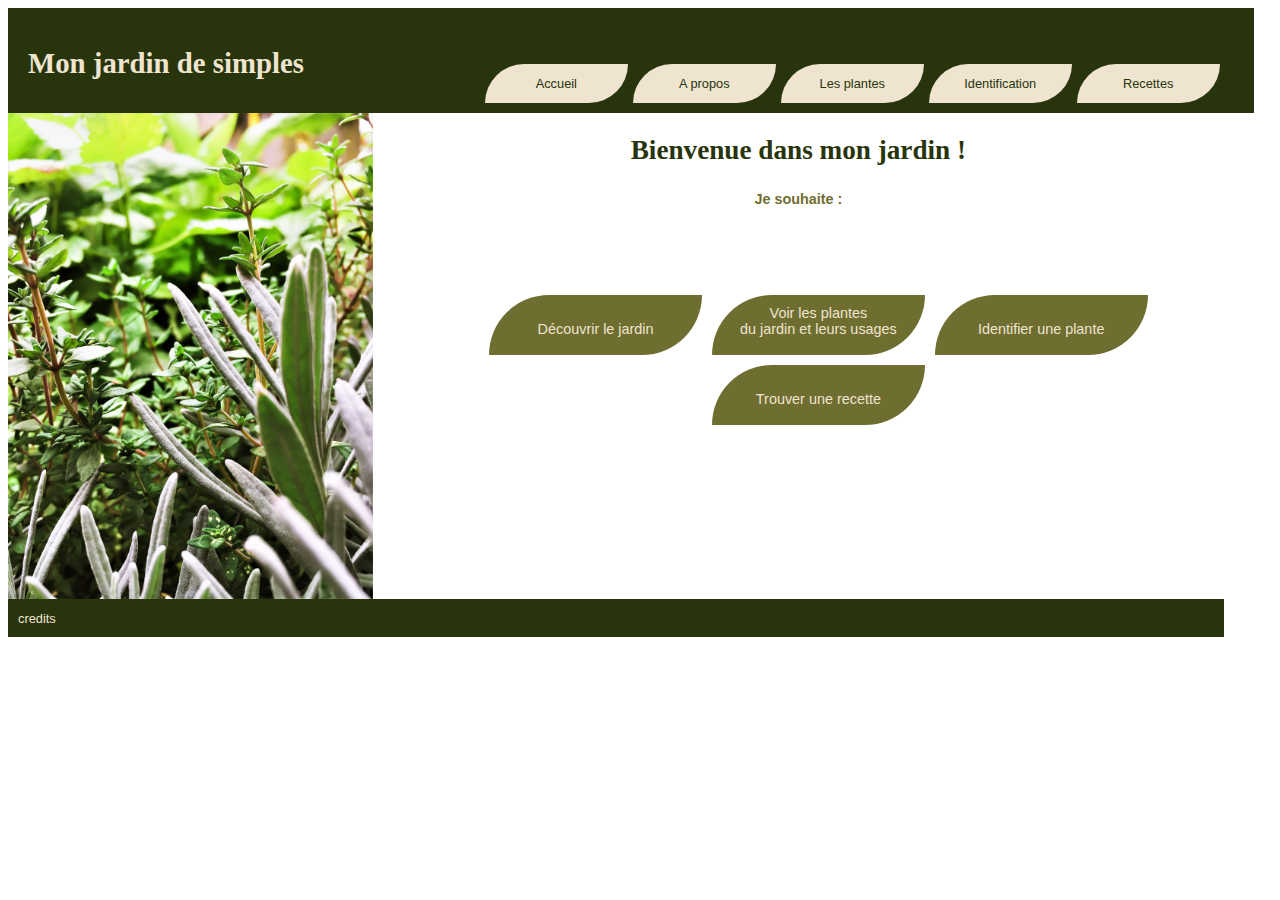
<file: index.html>
<!DOCTYPE html>
<html lang="fr">
    <head>
        <meta charset="utf-8"/>
        <meta name="viewport" content="width=device-width, initial-scale=1.0">
        <title>Accueil - Mon jardin de simples</title>
        <link href="style.css" rel="stylesheet"> 
        <link href="style-accueil.css" rel="stylesheet">
        <link rel="preconnect" href="https://fonts.googleapis.com">
        <link rel="preconnect" href="https://fonts.gstatic.com" crossorigin>
        <link href="https://fonts.googleapis.com/css2?family=Homemade+Apple&family=Manrope:wght@200;300;400;500;600;700;800&family=Montserrat:ital,wght@0,100;0,400;0,500;0,600;0,800;1,100;1,400;1,500;1,600;1,800&display=swap" rel="stylesheet">
        
    </head>
    
    
    <body>
        <header>
            <h1>Mon jardin de simples</h1>
            <div>
            <nav class="lien-header">
            <a class="liste-boutons-header" href="index.html">Accueil</a>
            <a class="liste-boutons-header" href="a-propos.html">A propos</a>
            <a class="liste-boutons-header" href="liste-des-plantes.html">Les plantes</a>
            <a class="liste-boutons-header" href="identification-visuelle.html">Identification</a>
            <a class="liste-boutons-header" href="recettes-simples.html">Recettes</a>
            </nav></div>
    </header>
        
       <section class="container-horizontal"> 
        <img class="image-gauche" src="images/lisa-plantes.jpg">
        <div class="block-vertical">
        <a href="a-propos.html" class="bienvenue"><h2>Bienvenue dans mon jardin !</h2></a>
        <p class="p-accueil"><strong>Je souhaite :</strong></p>
        <ul class="liste-boutons">
            <li class="boutons"><a href="a-propos.html"
                target="_blank" rel="noopener" rem="noreferrer"> <br>Découvrir le jardin </a>
            </li>
            <li class="boutons">
            <a href="liste-des-plantes.html"
            target="_blank" rel="noopener" rem="noreferrer">Voir les plantes <br> du jardin et leurs usages</a>
            </li>
            <li class="boutons">
            <a href="identification-visuelle.html"
            target="_blank" rel="noopener" rem="noreferrer"> <br>Identifier une plante</a>
            </li>
            <li class="boutons">
            <a href="recettes-simples.html"
            target="_blank" rel="noopener" rem="noreferrer"> <br>Trouver une recette</a>
            </li></ul></div>
        </section>


        <footer>
            <a class="credits" href=credits.html>credits</a>
        </footer>
    </body>
    
</html>
</file>
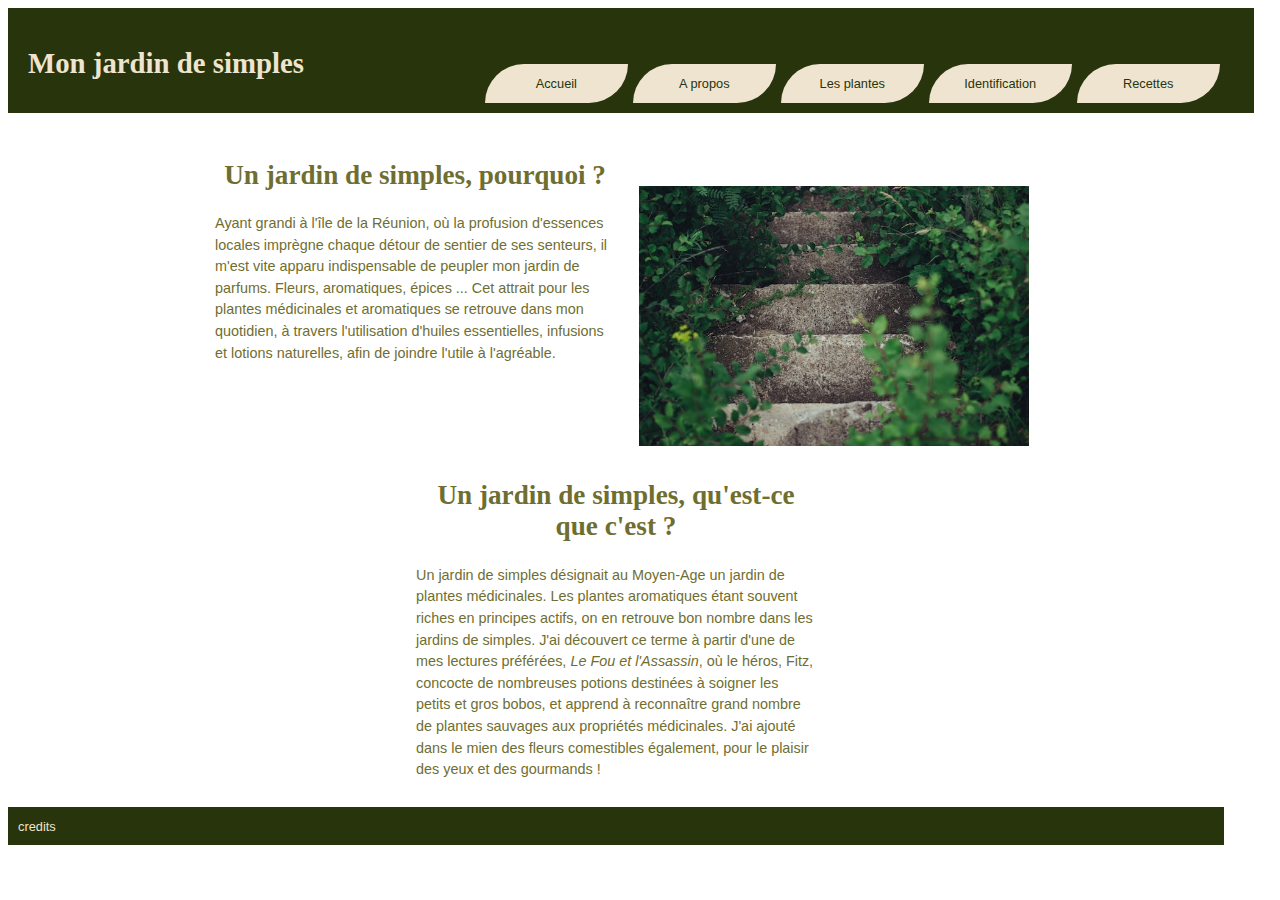
<file: a-propos.html>
<!DOCTYPE html>
<html lang="fr">
    <head>
        <meta charset="utf-8"/>
        <meta name="viewport" content="width=device-width, initial-scale=1.0">
        <title>A propos - Mon jardin de simples</title>
        <link href="style.css" rel="stylesheet"> 
        <link href="style-a-propos.css" rel="stylesheet">
        <link rel="preconnect" href="https://fonts.googleapis.com">
        <link rel="preconnect" href="https://fonts.gstatic.com" crossorigin>
        <link href="https://fonts.googleapis.com/css2?family=Homemade+Apple&family=Manrope:wght@200;300;400;500;600;700;800&family=Montserrat:ital,wght@0,100;0,400;0,500;0,600;0,800;1,100;1,400;1,500;1,600;1,800&display=swap" rel="stylesheet">
        
    </head>
    
        
    <body>
        <header>
            <h1>Mon jardin de simples</h1>
            <div>
            <nav class="lien-header">
            <a class="liste-boutons-header" href="index.html">Accueil</a>
            <a class="liste-boutons-header" href="a-propos.html">A propos</a>
            <a class="liste-boutons-header" href="liste-des-plantes.html">Les plantes</a>
            <a class="liste-boutons-header" href="identification-visuelle.html">Identification</a>
            <a class="liste-boutons-header" href="recettes-simples.html">Recettes</a>
            </nav></div>
        </header>


        <main><div class="conteneur-blocs">
                <div class="bloc">
                <h2>
                Un jardin de simples, pourquoi ?
                </h2>
                <p>
                Ayant grandi à l'île de la Réunion, où la profusion d'essences locales imprègne chaque détour de sentier de ses senteurs, 
                il m'est vite apparu indispensable de peupler mon jardin de parfums. Fleurs, aromatiques, épices ... 
                Cet attrait pour les plantes médicinales et aromatiques se retrouve dans mon quotidien, à travers l'utilisation 
                d'huiles essentielles, infusions et lotions naturelles, afin de joindre l'utile à l'agréable. 
                </p>
            </div>
            <img class="bloc, image-apropos" src="images/jardin-petit.jpg">
            <div class="bloc">
                    <h2>
                    Un jardin de simples, qu'est-ce que c'est ?
                    </h2>
                    <p> Un jardin de simples désignait au Moyen-Age un jardin de plantes médicinales. Les plantes aromatiques étant 
                    souvent riches en principes actifs, on en retrouve bon nombre dans les jardins de simples. J'ai découvert ce 
                    terme à partir d'une de mes lectures préférées, <em>Le Fou et l'Assassin</em>, où le héros, Fitz, concocte de 
                    nombreuses potions destinées à soigner les petits et gros bobos, et apprend à reconnaître grand nombre de plantes 
                    sauvages aux propriétés médicinales.
                    J'ai ajouté dans le mien des fleurs comestibles également, pour le plaisir des yeux et des gourmands !
                    </p>
                                    
            </div></div>
            
        </main>  
        
        <footer>
            <a class="credits" href=credits.html>credits</a>
        </footer>
    
    </body>

   
</html>
</file>
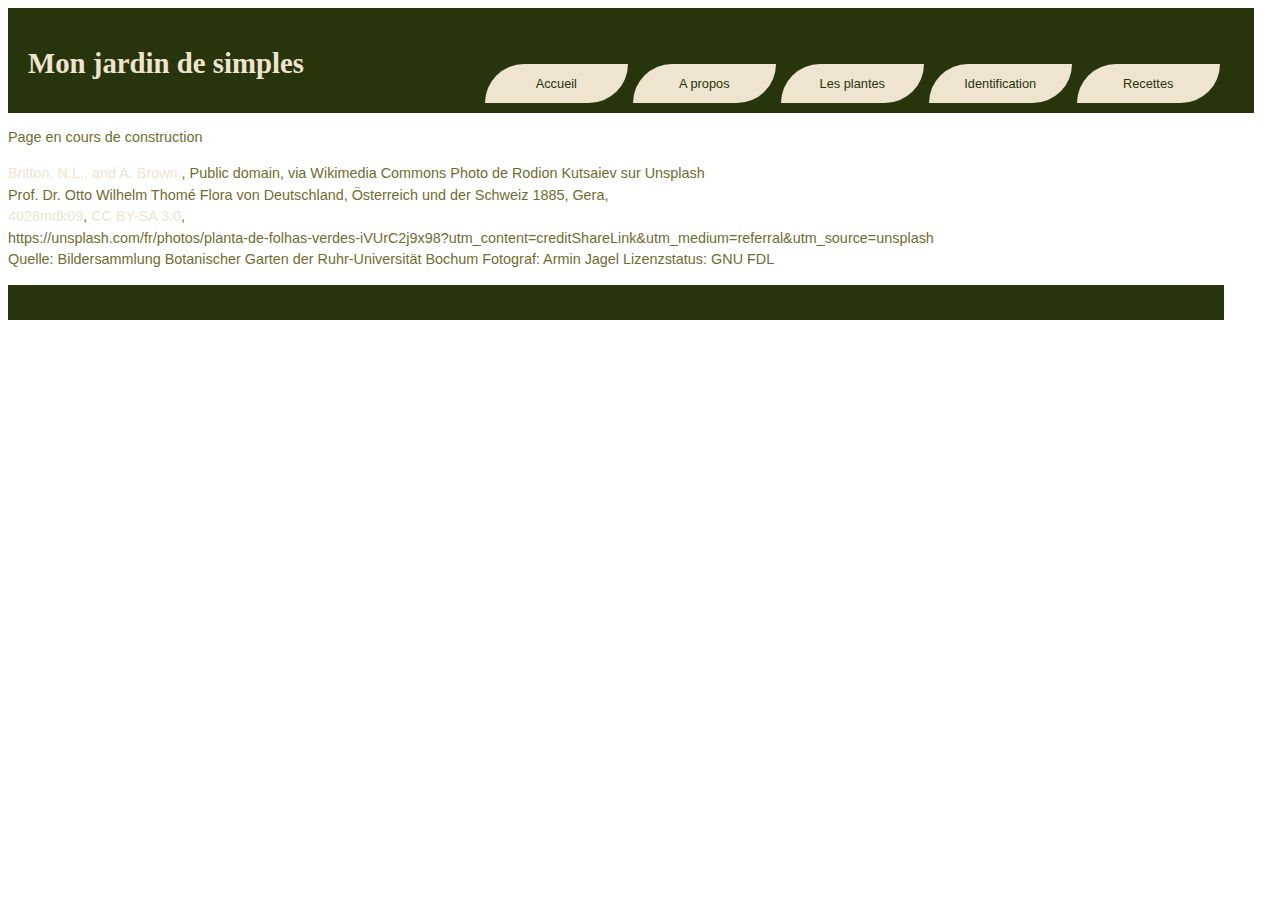
<file: credits.html>
<!DOCTYPE html>
<html lang="fr">
    <head>
        <meta charset="utf-8"/>
        <meta name="viewport" content="width=device-width, initial-scale=1.0">
        <title>Accueil - Mon jardin de simples</title>
        <link href="style.css" rel="stylesheet"> 
        <link rel="preconnect" href="https://fonts.googleapis.com">
        <link rel="preconnect" href="https://fonts.gstatic.com" crossorigin>
        <link href="https://fonts.googleapis.com/css2?family=Homemade+Apple&family=Manrope:wght@200;300;400;500;600;700;800&family=Montserrat:ital,wght@0,100;0,400;0,500;0,600;0,800;1,100;1,400;1,500;1,600;1,800&display=swap" rel="stylesheet">
        
    </head>
    
  
    <body>

        <header>
            <h1>Mon jardin de simples</h1>
            <div>
            <nav class="lien-header">
            <a class="liste-boutons-header" href="index.html">Accueil</a>
            <a class="liste-boutons-header" href="a-propos.html">A propos</a>
            <a class="liste-boutons-header" href="liste-des-plantes.html">Les plantes</a>
            <a class="liste-boutons-header" href="identification-visuelle.html">Identification</a>
            <a class="liste-boutons-header" href="recettes-simples.html">Recettes</a>
            </nav></div>
    </header>

        <p>Page en cours de construction</p>
        <p> <a href="https://commons.wikimedia.org/wiki/File:Aronia_melanocarpa_(Michx.)_Elliott.tiff">Britton, N.L., and A. Brown.</a>, Public domain, via Wikimedia Commons
            Photo de Rodion Kutsaiev sur Unsplash <br>
            Prof. Dr. Otto Wilhelm Thomé Flora von Deutschland, Österreich und der Schweiz 1885, Gera, <br>
            <a href="https://commons.wikimedia.org/wiki/File:Schwarze_Apfelbeere_Hesepe_2010.jpg">4028mdk09</a>, <a href="https://creativecommons.org/licenses/by-sa/3.0">CC BY-SA 3.0</a>, <br>
            https://unsplash.com/fr/photos/planta-de-folhas-verdes-iVUrC2j9x98?utm_content=creditShareLink&utm_medium=referral&utm_source=unsplash <br>
            Quelle: Bildersammlung Botanischer Garten der Ruhr-Universität Bochum
Fotograf: Armin Jagel
Lizenzstatus: GNU FDL


        </p>
        <footer>
            <p></p>
        </footer>
        </body>
    

</html>
</file>
<file: style.css>
html {
    font-size: 16px;
}

header{
    background-color: #28340B;
    padding: 20px 10px 10px 20px;
    width:100%;
   
}
body { 
    font-family:'Euphemia', sans-serif;
    color:#6F6E31;
    font-size: 16px;
    width: 95%;
}


h1{
    font-family: 'Homemade Apple', cursive ;
    text-align:start;
    font-size: 1.8rem;
    color:#EFE4CF;
}
h2{
    font-family: 'Homemade Apple', cursive ;
    text-align: center;
    font-size: 1.7rem;
}
h3{
    border-bottom:solid  #28340B;
    font-family: 'Homemade Apple', cursive ;
    font-size: 1.2rem;
}
p{
    font-size : 0.9rem;
    line-height: 150%;
}
li{
    font-size: 0.9rem;
}

a{
    color:#EFE4CF ;
    text-decoration :none;
}
figcaption{
    font-size: 0.6rem;
    max-width: 300px;
}
img{
    flex-basis: 30%;
}

footer{
    background-color: #28340B;
    padding: 10px;
}

.lien-header{
    display:flex;
    justify-content: right;
    gap : 5px;
    font-size: 0.8rem;
    margin-right: 2%;
}

.liste-boutons-header{
    background-color: #EFE4CF;
    width: 10%;
    padding: 1% ;
    border-radius: 170px 0 170px 0;
    color: #28340B;
    text-align: center;
    margin-top: -3%;
}
.liste-boutons-header:hover {
    background-color: #6F6E31;
}
a:hover {
    font-weight: bold;
    color:#EFE4CF;
  }



.credits{
    color:#EFE4CF;
    font-size : 0.8rem;
    text-align : end;
    margin-right : 3%;
}


@media only screen and (max-width: 768px) {
    html{
        font-size: 10px;
    }
    header {
        padding: 20px 5px 0 5px; 
    }
    .lien-header{
        font-size: 0.6rem;
    }

}
@viewport {
    width: device-width;
    zoom: 1; 
 }
</file>
<file: style-accueil.css>
.p-accueil{
    text-align: center;
}

.bienvenue{
    color:#28340B 
}
.bienvenue:hover {
    
    color:#A18748 
}
.image-gauche{
max-width: 30%;
height:fit-content;
}

.container-horizontal {
    display: flex;
}

.block-vertical{
    width: 70%;
}

.liste-boutons{
    display:flex;
    flex-direction: row;
    flex-wrap: wrap;    
    align-content: space-between 50px;
    gap : 3%;
    justify-content: center;
    font-size: 0.8rem;
    margin-top: 10%;
    gap: 10px;
}

.boutons{
    list-style-type: none;
    background-color: #6F6E31;
    width: 25%;
    min-width: 200px;
    height: 40px;
    padding: 10px 5px 10px 5px;
    text-align: center;
    border-radius: 120px 0 120px 0;
    
}
.boutons:hover{
    background-color: #28340B ;
    padding: 15px;

}

.conteneur-blocs{
    display: flex;
    flex-wrap: wrap;
    margin-top: 1%;
    gap: 1%;
    justify-content: center;
}
.bloc{
    margin: 1% 1% 1% 1%;
    max-width: 400px;
}

@media only screen and (max-width: 768px) {
    .liste-boutons {
        flex-direction: column;
        margin-top: 5%; 
    }

    .liste-boutons .boutons {
        width: 100%;
        min-width: auto;
        margin-bottom: 5px; 
    }
}
</file>
<file: style-a-propos.css>
.conteneur-blocs{
    display: flex;
    flex-wrap: wrap;
    margin-top: 1%;
    gap: 1%;
    justify-content: center;
}
.bloc{
    margin: 1% 1% 1% 1%;
    max-width: 400px;
}
.image-apropos{
    
    max-height: 260px;
    margin-top: 5%;
}
</file>
